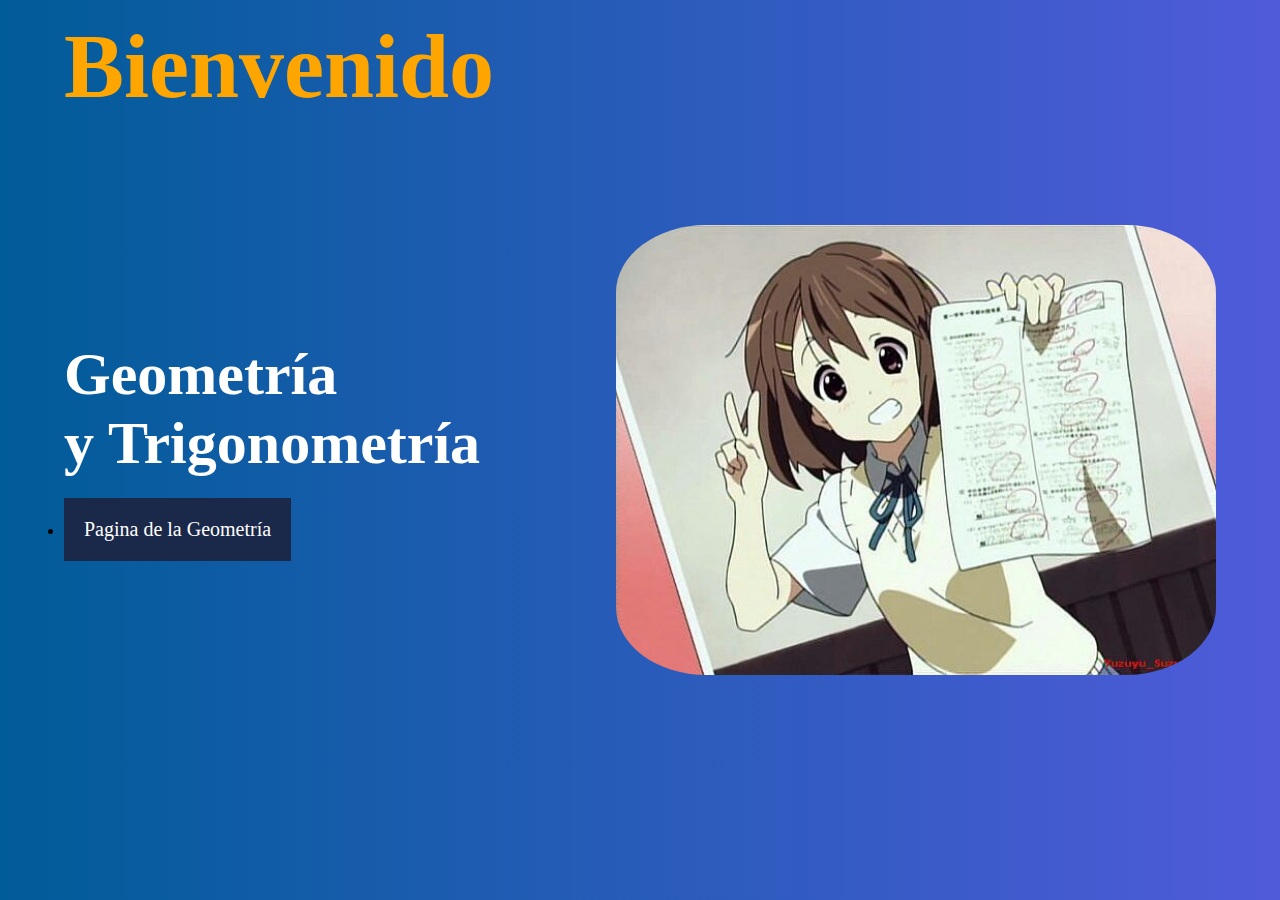
<file: index.html>
<!DOCTYPE html>
<html lang="es">
<head>
    <meta charset="UTF-8">
    <meta name="viewport" content="width=device-width, initial-scale=1.0">
    <title>Fondo animado</title>
    <link rel="stylesheet" href="estilos.css">

</head>
<body>
    <header class="bg_animate">
        <div class="header_nav">
            <div class="contenedor">
                <h1 >Bienvenido </h1>
                <nav>
                    
                  
                   
                </nav>
            </div>
        </div>

        <section class="banner contenedor">
            <secrion class="banner_title">
                <h2>Geometría <br>y Trigonometría  </h2>
            <li>   <a   href="geo.html" class="llamanos">Pagina de la Geometría </a></li> 
            </secrion>
            <div class="banner_img">
                <img src="la.png" alt="">
            </div>
        </section>

        <div class="burbujas">
            <div class="burbuja"></div>
            <div class="burbuja"></div>
            <div class="burbuja"></div>
            <div class="burbuja"></div>
            <div class="burbuja"></div>
            <div class="burbuja"></div>
            <div class="burbuja"></div>
            <div class="burbuja"></div>
            <div class="burbuja"></div>
            <div class="burbuja"></div>
        </div>
    </header>
</body>
</html>
</file>
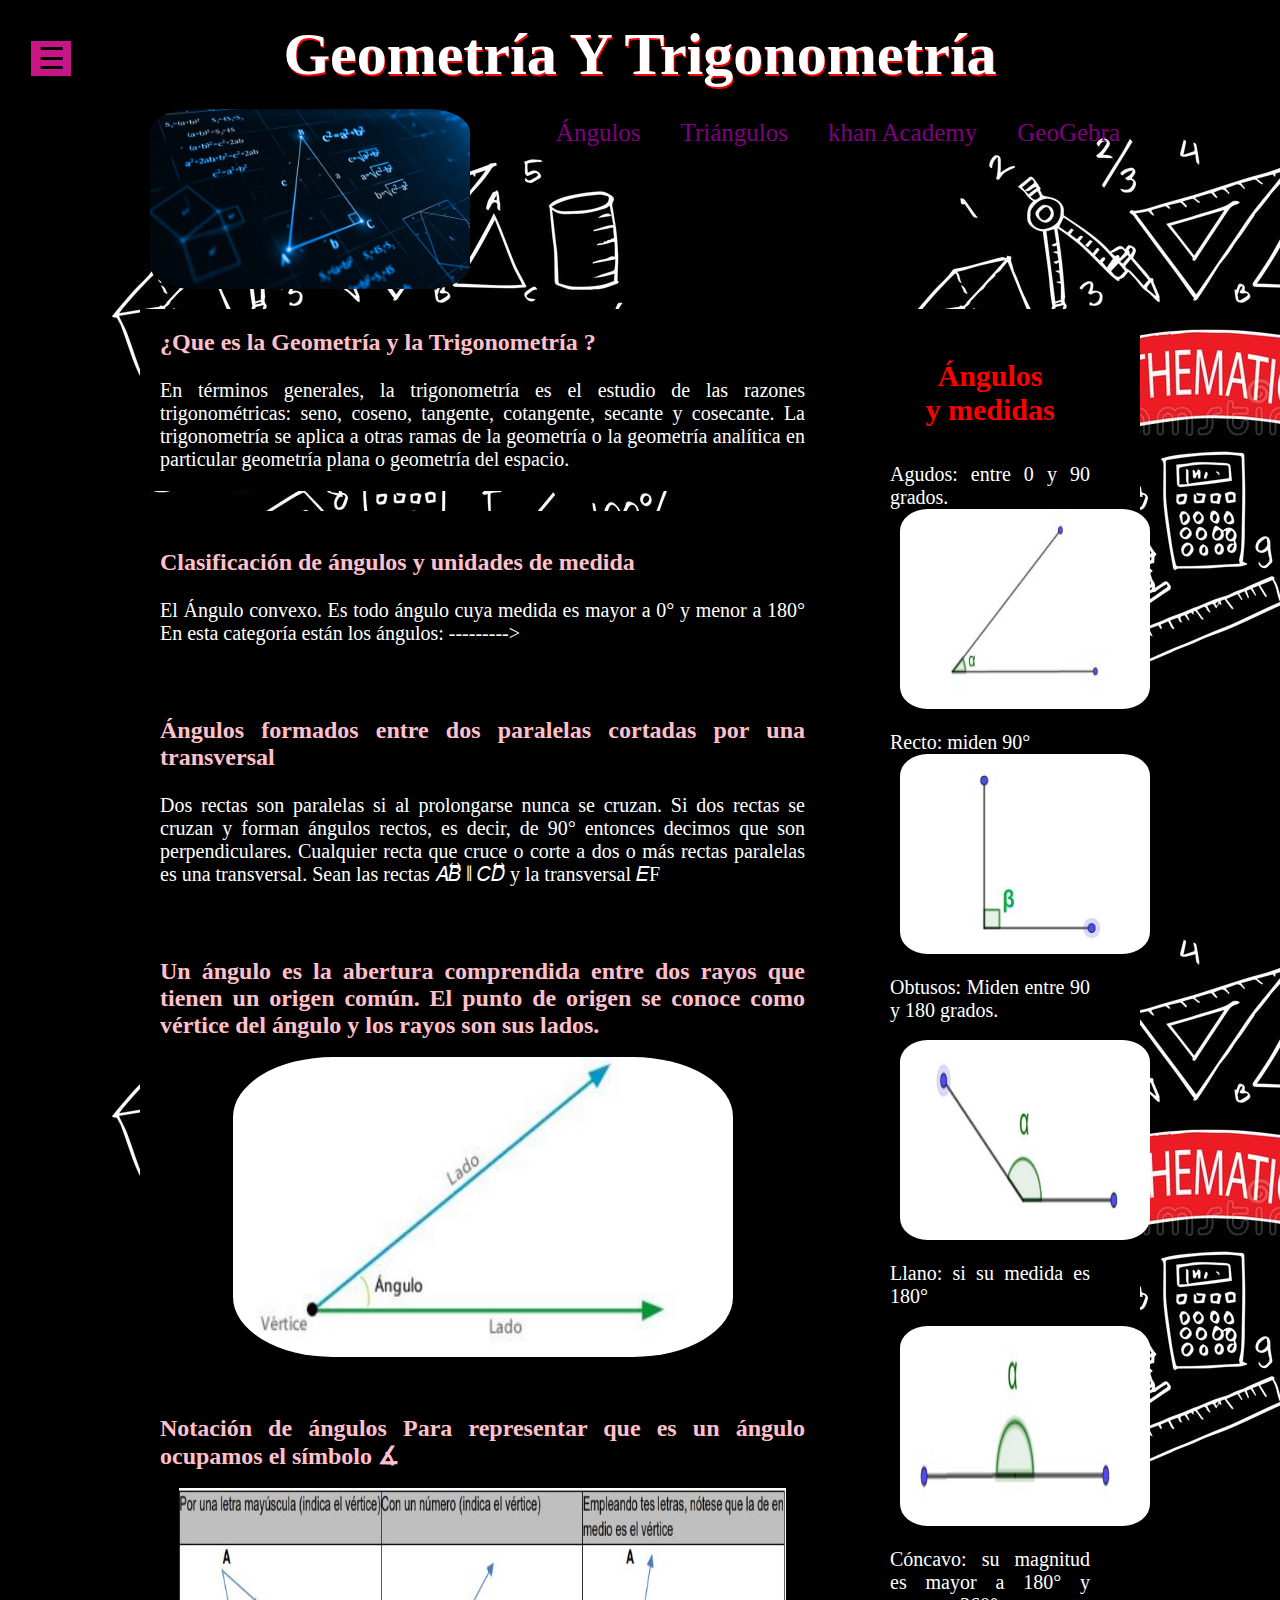
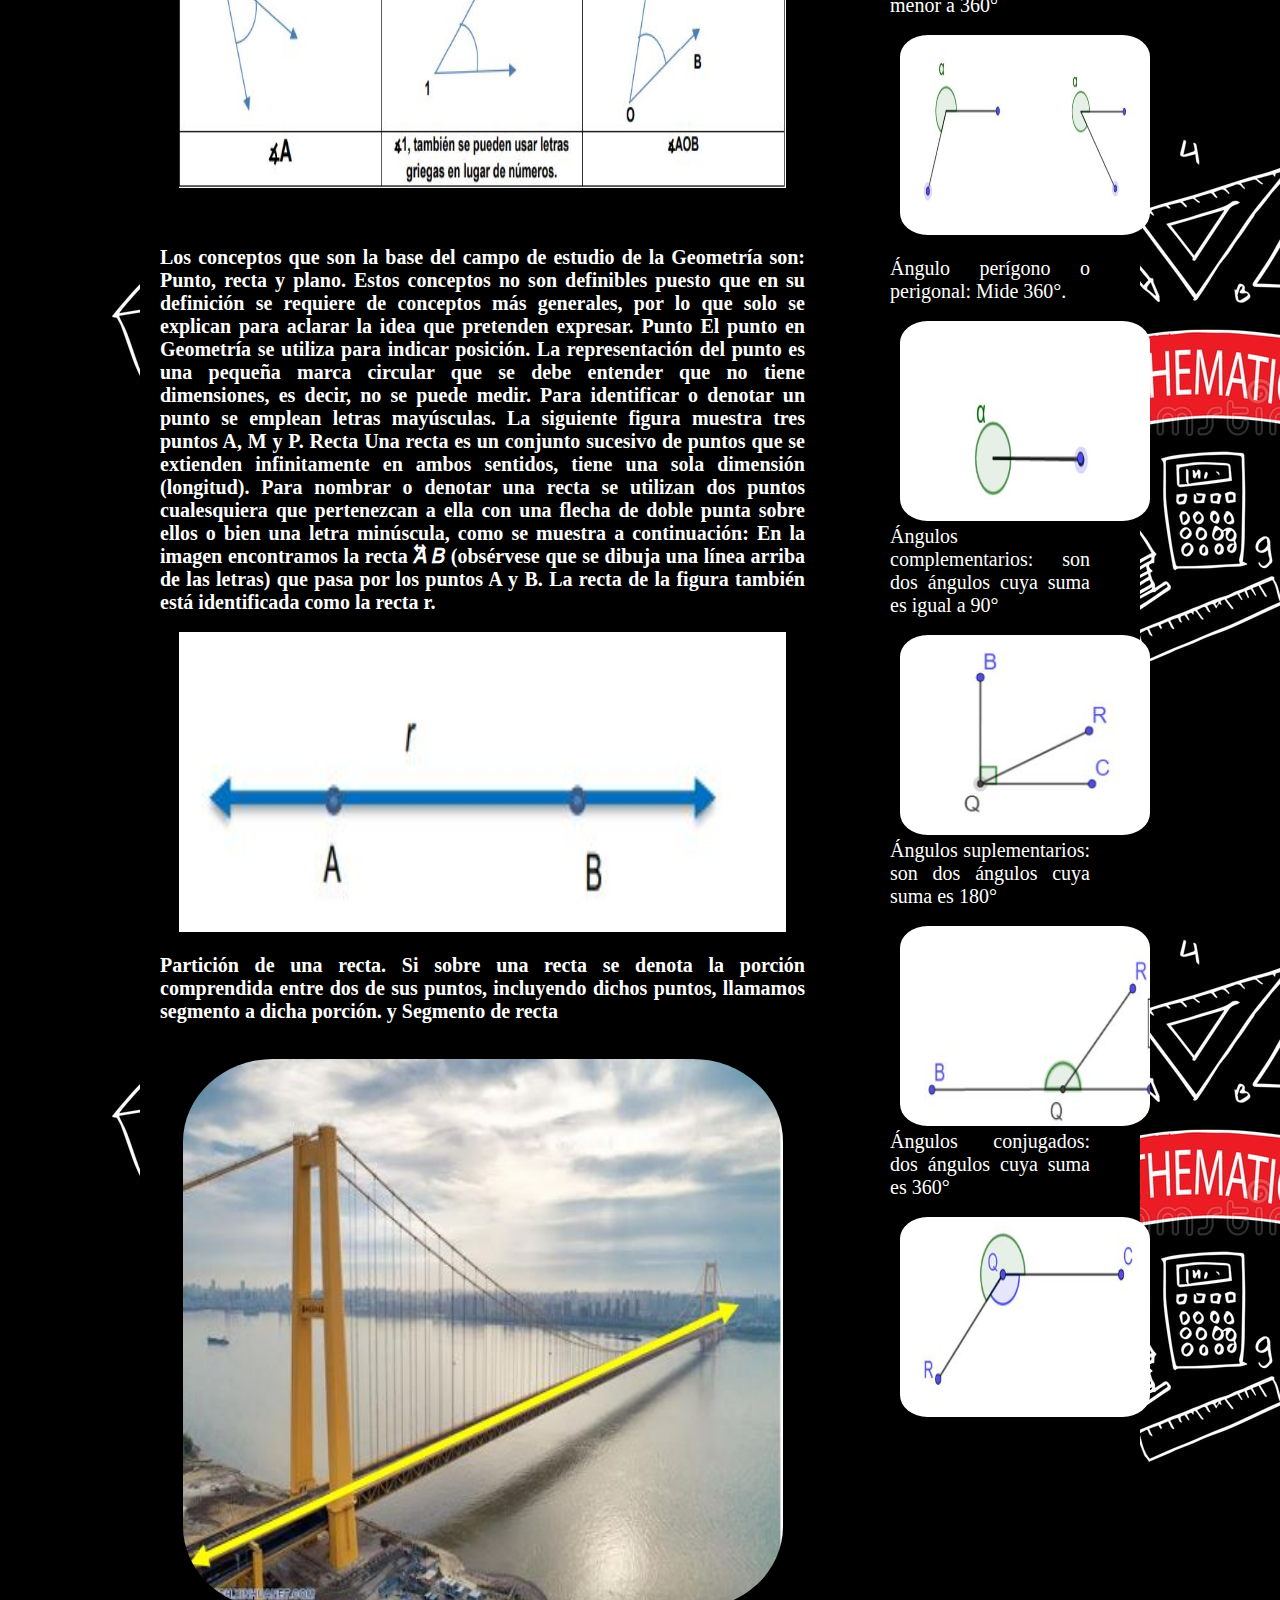
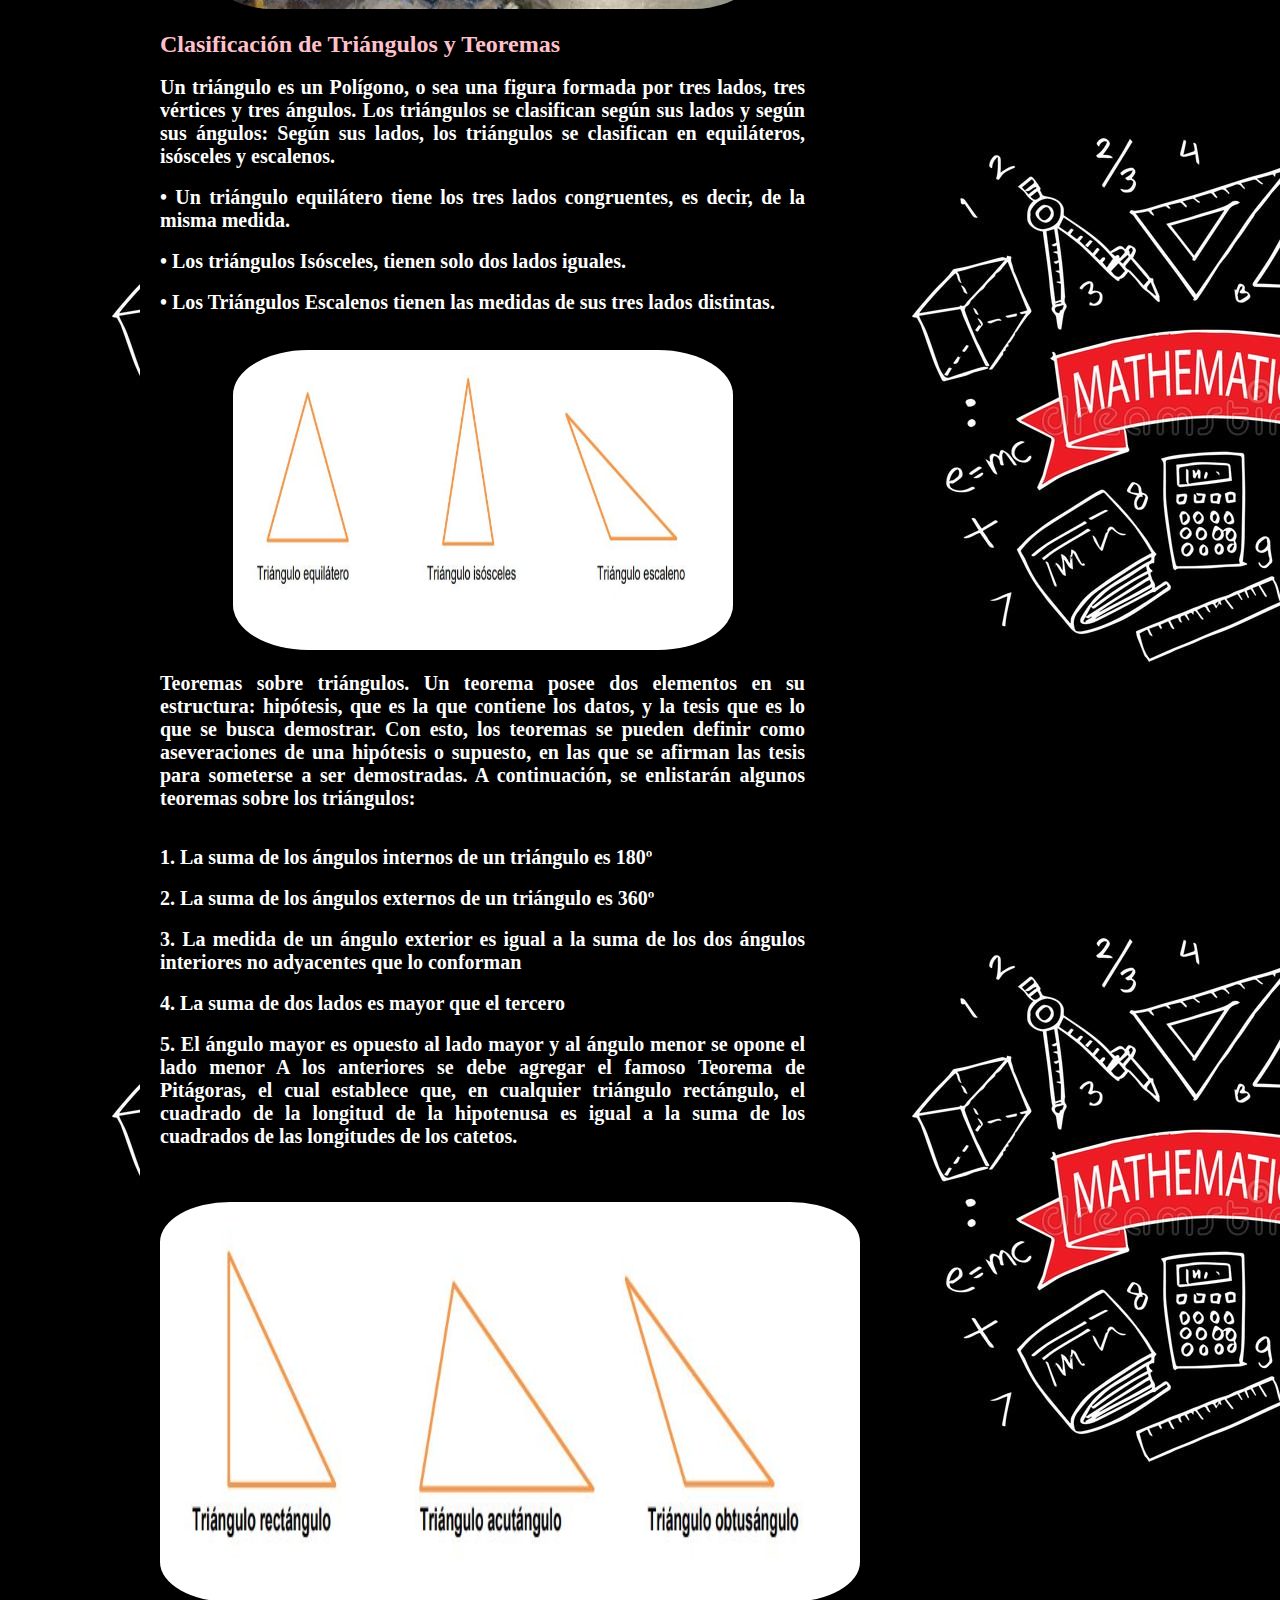
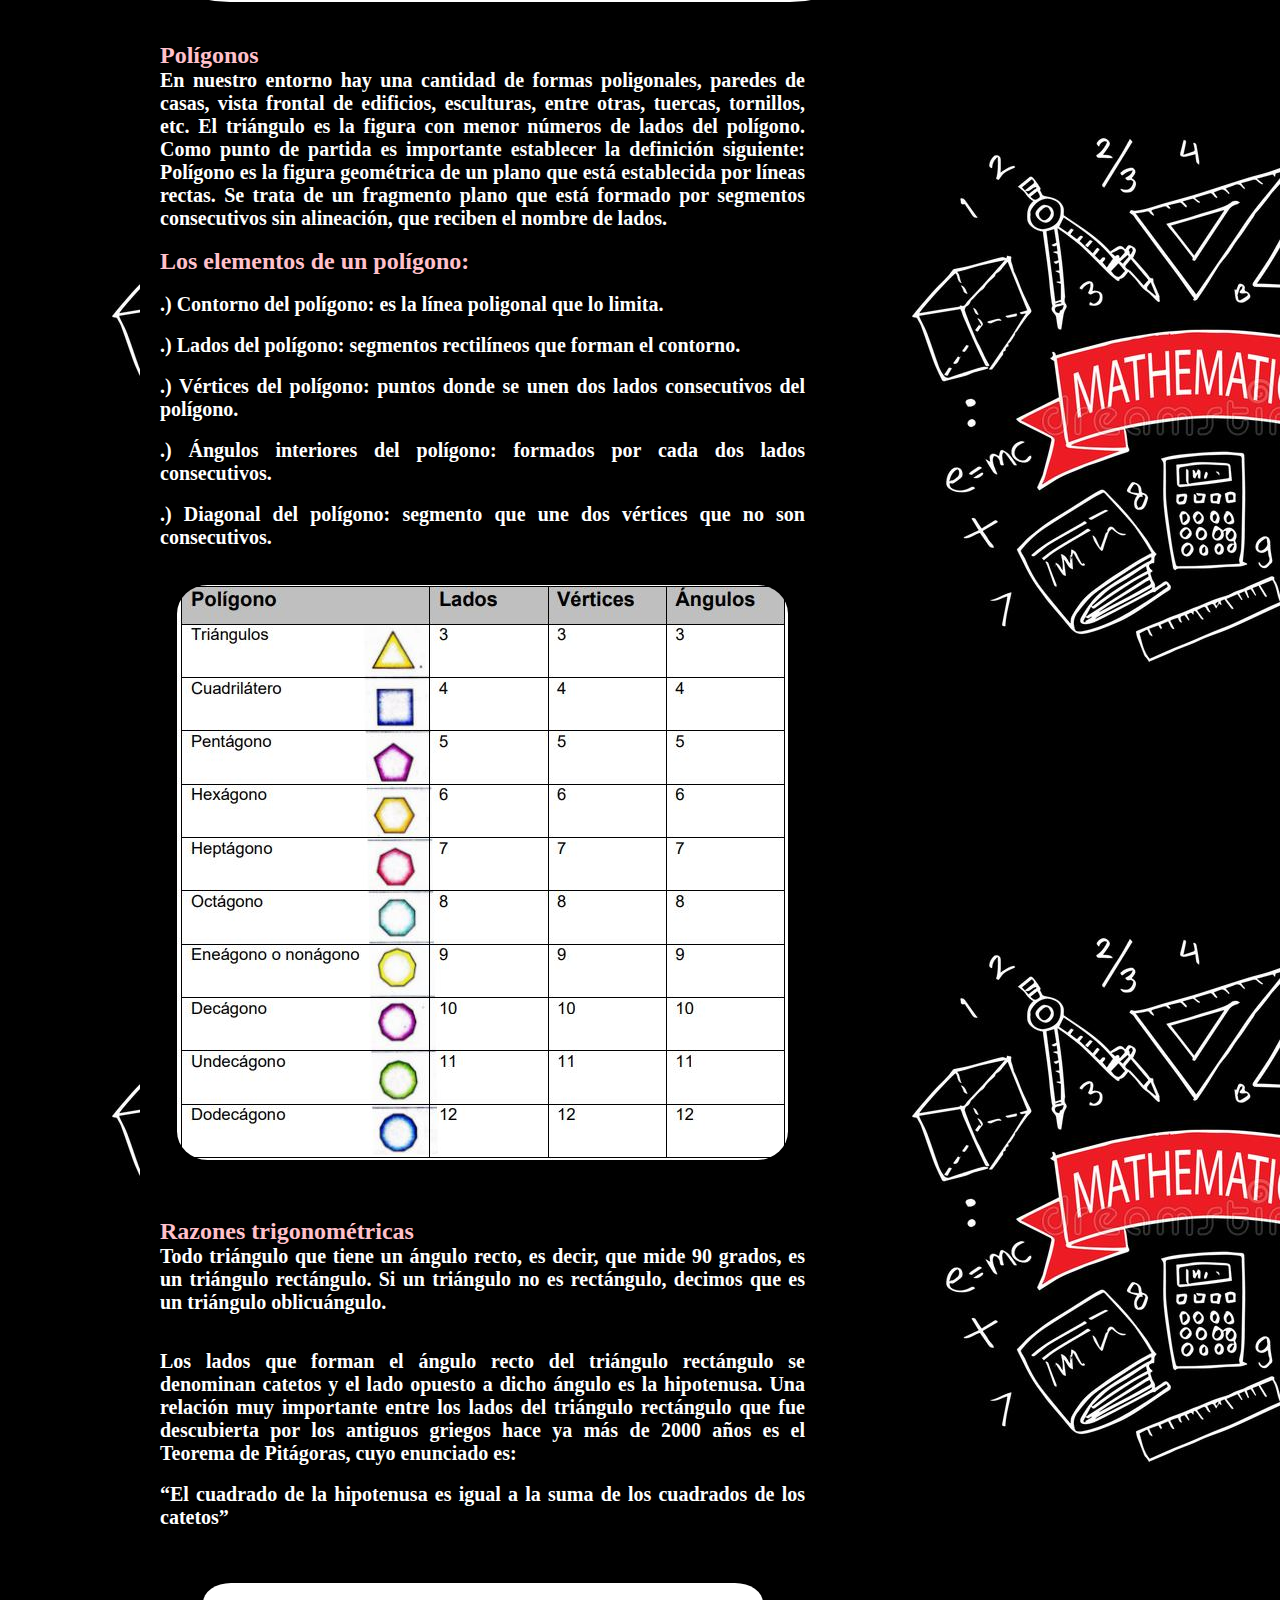
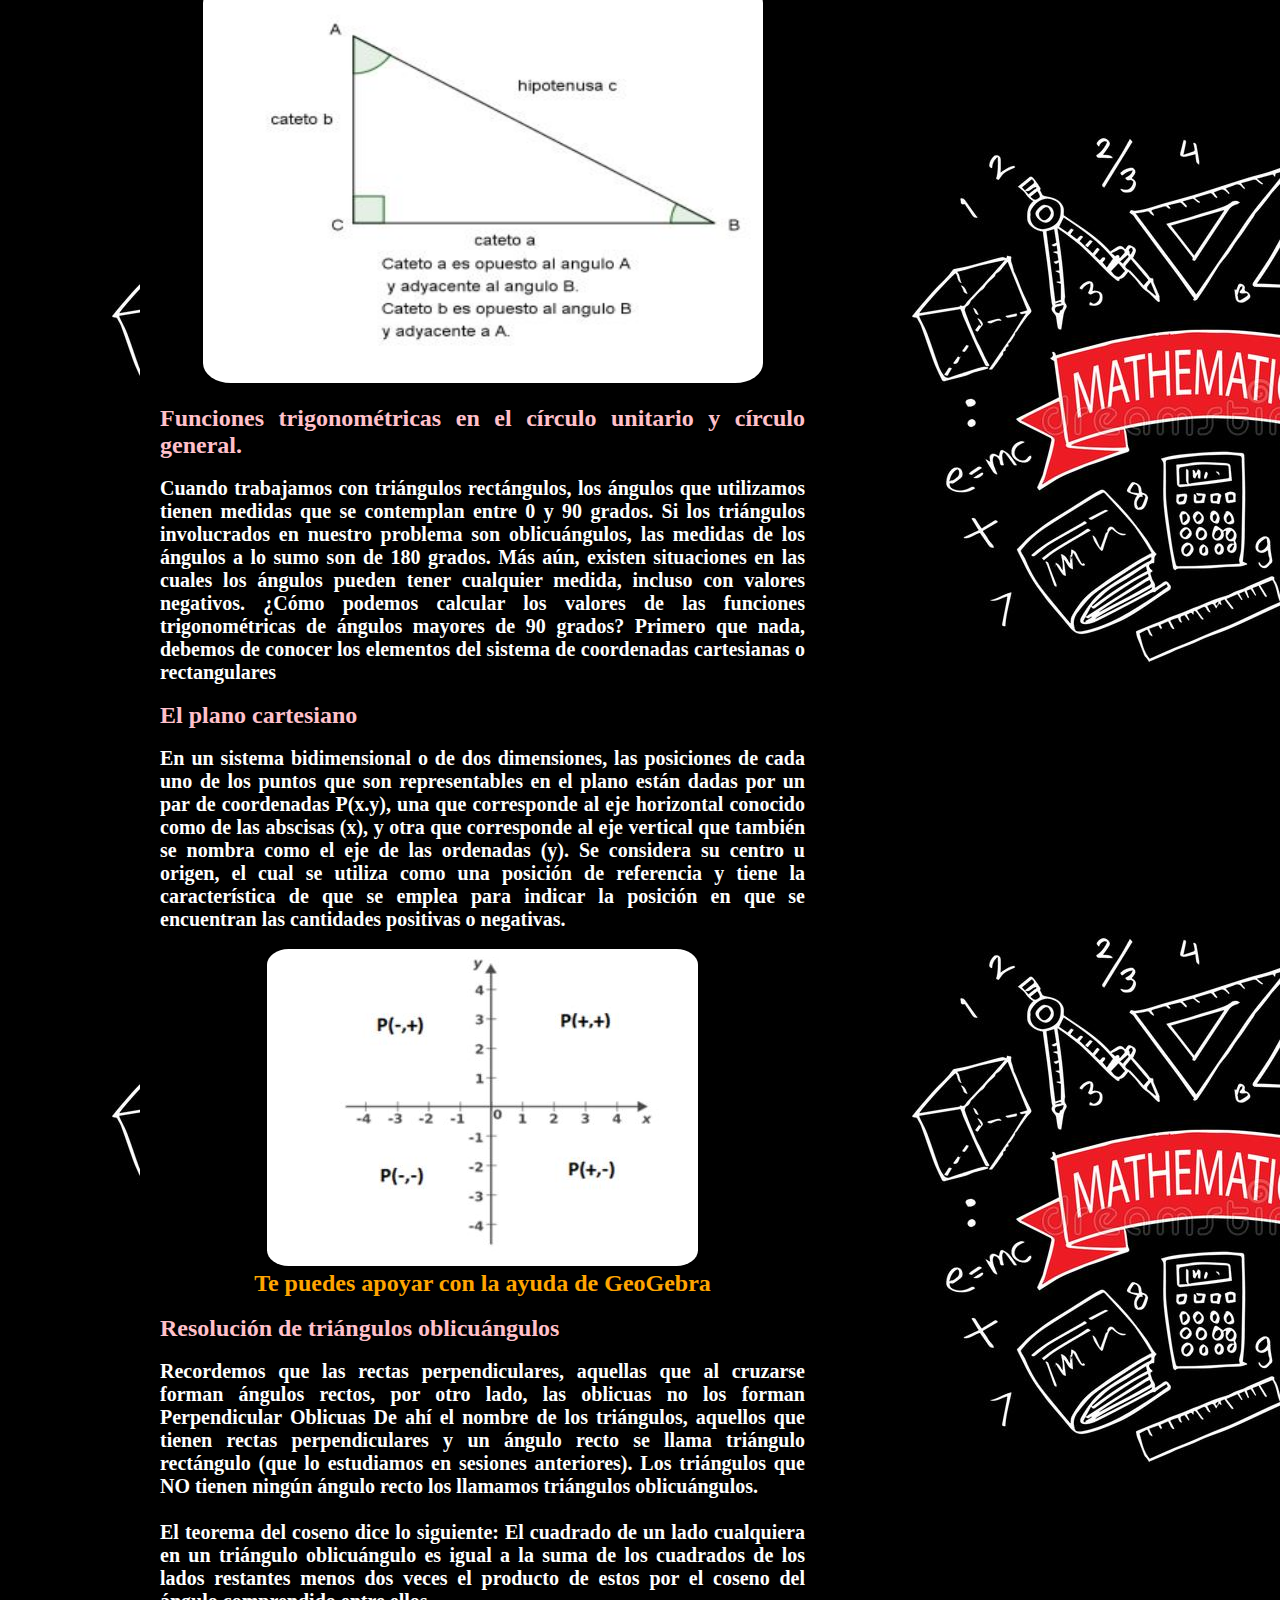
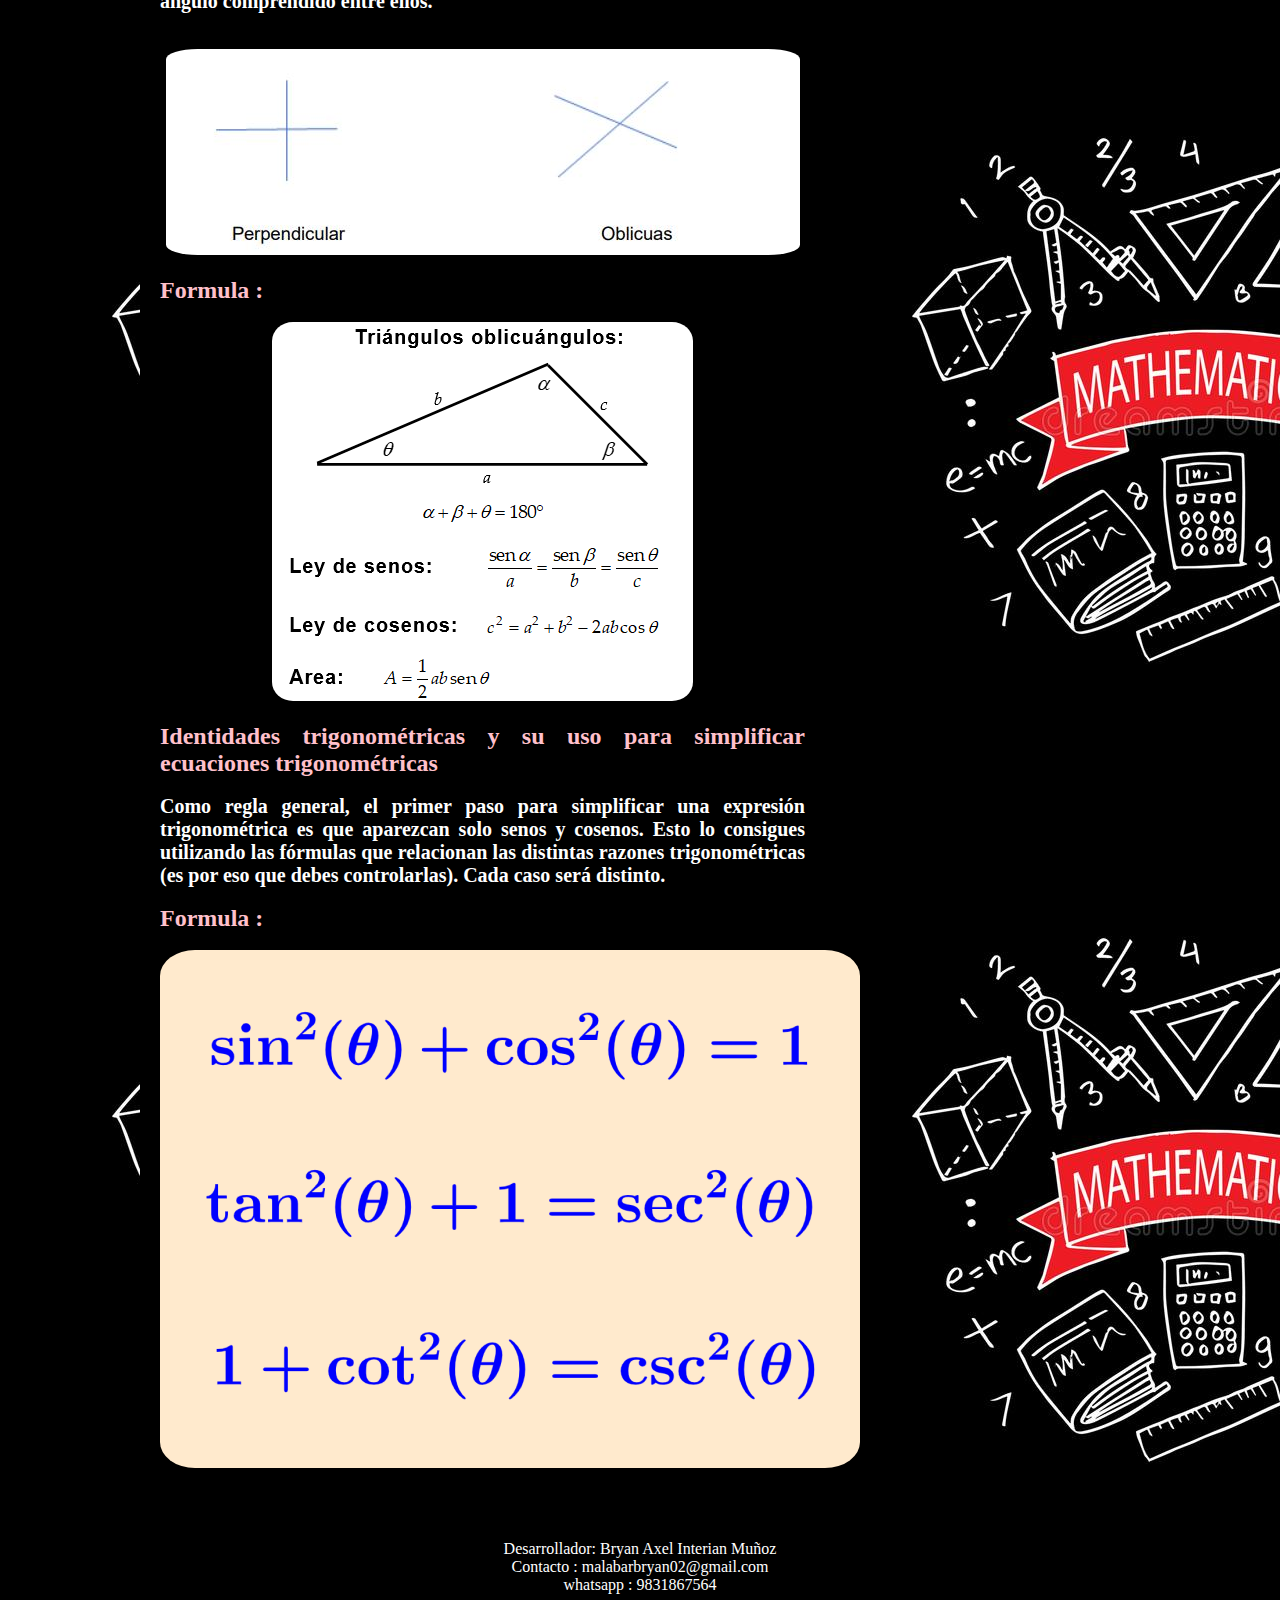
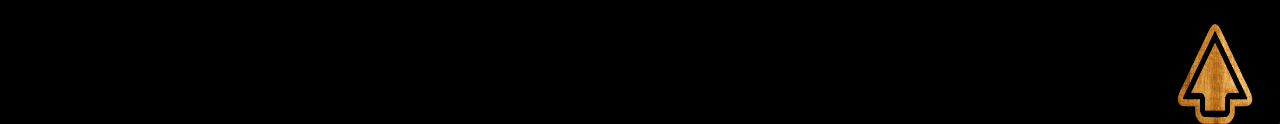
<file: Paginas/index.html>
<!--Desarrollador Bryan Interian  Pagina-->
<!DOCTYPE html>
<html>
<head>
	<title>Geometría Y Trigonometría</title>
	<meta charset="utf-8">
	<link rel="stylesheet" type="text/css" href="Estilos/estilos.css">
	<script type="text/javascript">
		/*Esto es para que una ventana sea multiple en varias ventanas de una pagina web   */
		function proa1() {
 window.open("https://www.youtube.com/watch?v=gGA71O89mHg","","width=1200px,height=700px,left=100px,top=200px");
		

		}
		
		function pro() {
				window.open("https://www.google.com/search?q=triangulos+imagenes&rlz=1C1CHBF_esMX920MX920&sxsrf=ALiCzsZJ9iVTLtLHJCXbQLGc5fFs6YkQfg:1653685109309&source=lnms&tbm=isch&sa=X&ved=2ahUKEwjGw4qMyYD4AhXvVTABHUWACk8Q_AUoAXoECAEQAw&biw=1396&bih=656&dpr=1.38","","width=1200px,height=700px,left=100px,top=200px");
			
	}
		function proa4() {
window.open("https://www.geogebra.org/search/geometria%20y%20trigonometria","","width=1200px,height=700px,left=100px,top=200px");
			
	}

			function proa3() {
				window.open("https://es.khanacademy.org/search?referer=%2Fprofile%2Fme%2Fassignments%2Fteacher%2Fkaid_216911601988010691438447%2Fclass%2F4667814792364032&page_search_query=geomatria+y+trigonometria","","width=1200px,height=700px,left=100px,top=200px");
			
	}

	/*Esto es para que una ventana sea multiple en varias ventanas de una pagina web   */
	</script>


</head>



<body background="imagen/fo.png">
<!--Para ser mas agil en la web  -->
<a name="arriba"  ></a>
<a href="#abajo"></a>
 </a>




<div id="lateral" >
	
<div class="toggle-btn">
	<span>&#9776;</span>
</div>
<!--USO DE LA BARRA LATERAL-->
<ul>
<li><a name="abajo02" href="#arriba02">1.1 Concepto y notación de plano, punto, recta, segmento y semirrecta. </a> </li>
<li><a name="abajo01" href="#arriba01">1.2 Clasificación de ángulos y unidades de medida. </a></li>
	<li><a name="abajo03" href="#arriba03">1.3 Clasificación de Triángulos y Teoremas. </a></li>
    <li><a name="abajo04" href="#arriba04">1.4 Polígonos</a></li>
    <li><a name="abajo05" href="#arriba05">2.1 Razones Trigonométricas </a></li>
    <li><a name="abajo06" href="#arriba06">2.2 Funciones trigonométricas en el círculo unitario y circulo general. </a></li>
   <li><a  name="abajo07" href="#arriba07">2.3 Resolución de triángulos oblicuángulos. 
   	<a></li>
<li><a  name="abajo08" href="#arriba08"> 2.4 Identidades fundamentales Geométrica y Simplificación. </a></li>

</ul>
</div>

<!--USO DE LA BARRA LATERAL-->



<!--Comienza header y div -->	
<div class="contenedor">
<header >  


<h1 class="enca">Geometría Y Trigonometría </h1>

<!--Menu -->
	<div class="logo">
 <img class="image" src="imagen/ima1.jpg" >
	</div>
	<nav>
		<ul>
	<li><a onclick="proa4()" href="#">GeoGebra</a></li>
	<li><a onclick="proa3()" href="#">khan Academy</a></li>
	<li><a onclick="pro()" href="#">Triángulos</a></li>
	<li><a onclick="proa1()" href="#">Ángulos </a></li>
</ul>
	</nav>
<!--Termina menu -->
<br><br><br><br><br>




<section class="main">
	<br><section class="articles">
		<article>
<h2 class="texto1">¿Que es la Geometría y la Trigonometría ?</h2>
<p class="tex" ><br>
En términos generales, la trigonometría es el estudio de las razones trigonométricas: seno, coseno, tangente, cotangente, secante y cosecante. La trigonometría se aplica a otras ramas de la geometría o la geometría analítica en particular geometría plana o geometría del espacio.
</p>
</article>



<!--COMIENZA LAS  TRQ -->
<article>
	<br></a><a href="#abajo01"></a><a name="arriba01">
<h2  class="texto1"> Clasificación de ángulos y unidades de medida</h2>
<p class="tex"  ><br >
El Ángulo convexo. Es todo ángulo cuya medida es mayor a 0° y menor a 180°
En esta categoría están los ángulos: --------->
</p>

<br><br><br><br>

<h2 class="texto1">Ángulos formados entre dos paralelas cortadas por una transversal</h2>
<p class="tex"><br>
Dos rectas son paralelas si al prolongarse nunca se cruzan. Si dos rectas se cruzan y forman ángulos
rectos, es decir, de 90° entonces decimos que son perpendiculares. Cualquier recta que cruce o corte
a dos o más rectas paralelas es una transversal.
Sean las rectas 𝐴𝐵⃡ ∥ 𝐶𝐷⃡ y la transversal 𝐸F
</p>



<br><br><br><br>

<h2 class="texto1">Un ángulo es la abertura comprendida entre dos rayos que tienen un origen común. El punto de origen se conoce como vértice del ángulo y los rayos son sus lados. </h2>

<br>
 <img class="angulo" src="imagen/angulo.png" >



<br><br><br><br>
</a><a href="#abajo02"></a><a name="arriba02">
<h2 class="texto1" >Notación de ángulos
Para representar que es un ángulo ocupamos el símbolo ∡ </h2>

<br>
 <img class="nota" src="imagen/notacion.png" >

<br><br><br><br>

<h2 class="tex" > Los conceptos que son la base del campo de estudio de la Geometría son: Punto, recta y plano.
Estos conceptos no son definibles puesto que en su definición se requiere de conceptos más generales,
por lo que solo se explican para aclarar la idea que pretenden expresar.
Punto
El punto en Geometría se utiliza para indicar posición. La representación del punto es una
pequeña marca circular que se debe entender que no tiene dimensiones, es decir, no se puede medir.
Para identificar o denotar un punto se emplean letras mayúsculas. La siguiente figura muestra tres
puntos A, M y P.
Recta
Una recta es un conjunto sucesivo de puntos que se extienden infinitamente en ambos sentidos,
tiene una sola dimensión (longitud).
Para nombrar o denotar una recta se utilizan dos puntos cualesquiera que pertenezcan a ella
con una flecha de doble punta sobre ellos o bien una letra minúscula, como se muestra a continuación:
En la imagen encontramos la recta 𝐴⃡ 𝐵 (obsérvese que se dibuja una línea arriba de las letras) que pasa
por los puntos A y B. La recta de la figura también está identificada como la recta r.
 </h2>

<br>
 <img class="nota" src="imagen/p1.png" >
<br><br>

<h2 class="tex" > Partición de una recta.
Si sobre una recta se denota la porción comprendida entre dos de sus puntos, incluyendo dichos
puntos, llamamos segmento a dicha porción. y Segmento de recta
 </h2>
<br><br>
 <img class="noti" src="imagen/p2.png" >
<br>


<br>
<a href="#abajo03"></a><a name="arriba03">
<h2 class="texto1"> Clasificación de Triángulos y Teoremas</h2><br>
<h2 class="tex" > Un triángulo es un Polígono, o sea una figura formada por tres lados, tres vértices y tres ángulos. Los
triángulos se clasifican según sus lados y según sus ángulos:
Según sus lados, los triángulos se clasifican en equiláteros, isósceles y escalenos.</h2>
<br>
<h2 class="tex">• Un triángulo equilátero tiene los tres lados congruentes, es decir, de la misma medida.</h2><br>
<h2 class="tex">• Los triángulos Isósceles, tienen solo dos lados iguales. </h2><br>
<h2 class="tex">• Los Triángulos Escalenos tienen las medidas de sus tres lados distintas.</h2><br>
 
<br>
 <img class="angu" src="imagen/iso.png" > <br><br>

<h2 class="tex" >  Teoremas sobre triángulos.
Un teorema posee dos elementos en su estructura: hipótesis, que es la que contiene los datos, y la
tesis que es lo que se busca demostrar. Con esto, los teoremas se pueden definir como aseveraciones
de una hipótesis o supuesto, en las que se afirman las tesis para someterse a ser demostradas. A
continuación, se enlistarán algunos teoremas sobre los triángulos:</h2>
<br>
<br>
<h2 class="tex">1. La suma de los ángulos internos de un triángulo es 180º </h2><br>
<h2 class="tex"> 2. La suma de los ángulos externos de un triángulo es 360º  </h2><br>
<h2 class="tex"> 3. La medida de un ángulo exterior es igual a la suma de los dos ángulos interiores no
adyacentes que lo conforman</h2><br>
<h2 class="tex"> 4. La suma de dos lados es mayor que el tercero  </h2><br>
<h2 class="tex">  5. El ángulo mayor es opuesto al lado mayor y al ángulo menor se opone el lado menor
A los anteriores se debe agregar el famoso Teorema de Pitágoras, el cual establece que, en cualquier
triángulo rectángulo, el cuadrado de la longitud de la hipotenusa es igual a la suma de los cuadrados
de las longitudes de los catetos.  </h2><br>
</h2><br>
 <br>
<img class="angular" src="imagen/pn.png" >
<a href="#abajo04"></a><a name="arriba04">
<br><br>
<h2 class="texto1">   Polígonos</h2>

<h2 class="tex" >  En nuestro entorno hay una cantidad de formas poligonales, paredes de casas, vista
frontal de edificios, esculturas, entre otras, tuercas, tornillos, etc.
El triángulo es la figura con menor números de lados del polígono. Como punto de
partida es importante establecer la definición siguiente:
Polígono es la figura geométrica de un plano que está establecida por líneas rectas. Se trata de un
fragmento plano que está formado por segmentos consecutivos sin alineación, que reciben el nombre
de lados.    </h2>
<br>
<h2 class="texto1"> Los elementos de un polígono:</h2><br>
<h2 class="tex">.) Contorno del polígono: es la línea poligonal que lo limita. </h2><br>
<h2 class="tex"> .) Lados del polígono: segmentos rectilíneos que forman el contorno. </h2><br>
<h2 class="tex"> .) Vértices del polígono: puntos donde se unen dos lados consecutivos del polígono.</h2><br>
<h2 class="tex"> .) Ángulos interiores del polígono: formados por cada dos lados consecutivos.</h2><br>
<h2 class="tex"> .) Diagonal del polígono: segmento que une dos vértices que no son consecutivos.</h2><br><br>
<img class="isoceles" src="imagen/01.png">



<br><br><br><br>
<a href="#abajo05"></a><a name="arriba05">
<h2 class="texto1">Razones trigonométricas </h2>

<h2 class="tex" >  Todo triángulo que tiene un ángulo recto, es decir, que mide 90 grados, es un triángulo
rectángulo. Si un triángulo no es rectángulo, decimos que es un triángulo oblicuángulo.    </h2><br><br>
<h2 class="tex" > Los lados que forman el ángulo recto del triángulo
rectángulo se denominan catetos y el lado opuesto a
dicho ángulo es la hipotenusa.
Una relación muy importante entre los lados del triángulo
rectángulo que fue descubierta por los antiguos griegos
hace ya más de 2000 años es el Teorema de Pitágoras,
cuyo enunciado es:
   </h2><br> 
<h2 class="tex" >   “El cuadrado de la hipotenusa es igual a la suma de los
cuadrados de los catetos” </h2><br><br>


<br>
 <img class="cate" src="imagen/cateto.png" > <br><br>
<a href="#abajo06"></a><a name="arriba06">
<h2 class="texto1">  Funciones trigonométricas en el círculo unitario y círculo general.</h2><br>

<h2 class="tex" >  Cuando trabajamos con triángulos rectángulos, los ángulos que utilizamos tienen medidas que
se contemplan entre 0 y 90 grados. Si los triángulos involucrados en nuestro problema son
oblicuángulos, las medidas de los ángulos a lo sumo son de 180 grados. Más aún, existen situaciones
en las cuales los ángulos pueden tener cualquier medida, incluso con valores negativos.
¿Cómo podemos calcular los valores de las funciones trigonométricas de ángulos mayores de 90
grados? Primero que nada, debemos de conocer los elementos del sistema de coordenadas
cartesianas o rectangulares
   </h2><br> 

<h2 class="texto1">  El plano cartesiano </h2><br>
<h2 class="tex" >  En un sistema bidimensional o de dos dimensiones, las posiciones de cada uno de los puntos que son
representables en el plano están dadas por un par de coordenadas P(x.y), una que corresponde al eje
horizontal conocido como de las abscisas (x), y otra que corresponde al eje vertical que también se
nombra como el eje de las ordenadas (y). Se considera su centro u origen, el cual se utiliza como una
posición de referencia y tiene la característica de que se emplea para indicar la posición en que se
encuentran las cantidades positivas o negativas.
   </h2><br> 
<img class="isoceles" src="imagen/carte.png">
<br>

<h2 > <a onclick="proa4()" href="#" class="texto12">Te puedes apoyar con la ayuda de GeoGebra </a></h2><br>

<a href="#abajo07"></a><a name="arriba07">
<h2 class="texto1">  Resolución de triángulos oblicuángulos </h2><br>

<h2 class="tex" > Recordemos que las rectas perpendiculares, aquellas que al cruzarse forman ángulos rectos, por otro
lado, las oblicuas no los forman
 Perpendicular Oblicuas
De ahí el nombre de los triángulos, aquellos que tienen rectas perpendiculares y un ángulo recto se
llama triángulo rectángulo (que lo estudiamos en sesiones anteriores). Los triángulos que NO tienen
ningún ángulo recto los llamamos triángulos oblicuángulos. <br><br> El teorema del coseno dice lo siguiente: El cuadrado de un lado cualquiera en un triángulo oblicuángulo es igual a la suma de los cuadrados de los lados restantes menos dos veces el producto de estos por el coseno del ángulo comprendido entre ellos.
</h2><br>
<br> 
<img class="isoceles" src="imagen/pepepe.png"> <br><br>
<h2 class="texto1">  Formula :  </h2><br>
<img class="isoceles" src="imagen/archi.png"> <br><br>
<a href="#abajo08"></a><a name="arriba08">
<h2 class="texto1">  Identidades trigonométricas y su uso para simplificar ecuaciones trigonométricas
 </h2><br>
<h2 class="tex" >  Como regla general, el primer paso para simplificar una expresión trigonométrica es que aparezcan solo senos y cosenos. Esto lo consigues utilizando las fórmulas que relacionan las distintas razones trigonométricas (es por eso que debes controlarlas). Cada caso será distinto.
</h2><br>
<h2 class="texto1">  Formula :  </h2><br>
<img class="isoceles" src="imagen/lale.png"> <br><br>

</article>
	</section>
<!--TERMINA LAS  TRQ -->

	<aside>
		<section>
	<h3 class="even">Ángulos    <br> y medidas </h3>



<!--LISTO Las formas -->
<br><br>
<p class="tex">Agudos: entre 0 y 90 grados.</p>
<img class="im" src="imagen/agudo.png">
<br><br>
<p class="tex">Recto: miden 90°</p>
<img class="im" src="imagen/recto.png">
<br><br>
<p class="tex">Obtusos: Miden entre 90 y 180 grados.</p><br>
<img class="im" src="imagen/obtuso.png">
<br><br>
<p class="tex">Llano: si su medida es 180°</p><br>
<img class="im" src="imagen/llano.png">
<br><br>
<p class="tex">Cóncavo: su magnitud es mayor a 180° y menor a 360°</p><br>
<img class="im" src="imagen/concavo.png">
<br><br>
<p class="tex">Ángulo perígono o perigonal: Mide 360°.</p><br>
<img class="im" src="imagen/peri.png">
<p class="tex">Ángulos complementarios: son dos ángulos cuya suma es igual a 90°</p><br>
<img class="im" src="imagen/completo1.png">
<p class="tex"> Ángulos suplementarios: son dos ángulos cuya suma es 180°</p><br>
<img class="im" src="imagen/suple.png">
<p class="tex"> Ángulos conjugados: dos ángulos cuya suma es 360°</p><br>
<img class="im" src="imagen/conju.png">
</aside>
</section>
<!--LISTO Las formas -->






























<!-- Contenido web-->

<!--CONTACTO CON EL PROGRAMADOR DE LA WEB ;  -->
<footer>
	<p>Desarrollador:  Bryan Axel Interian Muñoz</p>
	<p>Contacto : malabarbryan02@gmail.com</p>
	<p>whatsapp : 9831867564</p>

</footer>
</div>

</header><!--Mi header-->

<!--Para ser mas ajil en la web -->
<a name="abajo"></a>
<a href="#arriba" ><img class="arri" src="imagen/ar.png"> 
</a>

</body>
</html>
<!--Desarrollador Bryan Interian; -->
<!--Uso de la barra lateral -->
<script type="text/javascript">
		 
const btnToggle = document.querySelector('.toggle-btn');

btnToggle.addEventListener('click', function () {
  document.getElementById('lateral').classList.toggle('active');
 
});

</script>
<!--Desarrollador Bryan Interian -->



















































































































































<!--Desarrollador Bryan Interian 6 AVPR -
<!DOCTYPE html>
<html>
<head>
	<title>Geometría Y Trigonometría </title>
	<meta charset="utf-8">
	<link rel="stylesheet" type="text/css" href="Estilos/Estilos.css">

</head>

<body bgcolor="black">

	                                       LATERAL USO 
<div id="lateral" >
	
<div class="toggle-btn">
	<span>&#9776;</span>
</div>
<ul>
	<li><img class="un" src="imagenes/ima1.jpg" alt="logotipo" class="logo"></li>
	<li><a href="">1.1 Concepto y notación de plano, punto, recta, segmento y semirrecta. </a> </li>
	<li><a >1.2 Clasificación de ángulos y unidades de medida. </a></li>
	<li><a>1.3 Clasificación de Triángulos y Teoremas. </a></li>
    <li><a>1.4 Polígonos</a></li>
    <li><a>2.1 Razones Trigonométricas </a></li>
    <li><a>2.2 Funciones trigonométricas en el círculo unitario y circulo general. </a></li>
   <li><a>2.3 Signos de las funciones trigonométricas en los cuadrantes del sistema de coordenadas rectangulares.<a></li>
<li><a href=""> 2.4 Identidades fundamentales. </a></li>
<li><a href=""> 2.4  </a></li>



</ul>
</div>
                                       

<h1 class="titulo">Geometría Y Trigonometría  </h1>









<p class="tex">Los Traviesos De Chetumal Unidos por el amor a la música Los Traviesos de Chetumal tienen sus inicios en la colonia 5 de abril de esta misma ciudad, en donde el mayor de los hermanos Víctor Alonso Alcocer Magaña a los 10 adopta por primera vez el instrumento del teclado para empezar a redactar y escribir canciones de su propia inspiración y autoría, así como diseñar y adaptar las notas musicales las cuales se distinguen por abarcar géneros como la cumbia, punta, tropi-románticas, tropical y caribeñas. Con el paso del tiempo, lo que fuera un pasatiempo se convirtió en un pequeño grupo en donde el segundo de los hermanos Nelson Alcocer se incorpora con las percusiones, por su parte el menor de la familia Bryan Axel a sus tan solos 17 años se integra a la agrupación con el instrumento del huiro y como segunda voz del grupo. Juntos los tres hermanos conforman la agrupación musical Los Traviesos de Chetumal, que con su crisma e ingenio, compusieron canciones inspiradas por la vida cotidiana de la Ciudad Capital del Estado de Quintana Roo, algunas de ellas tituladas “Que Gacho que Gacho, La Chica más Bonita de Chetumal y Los Chalanes Holgazanes” entre otras, las cuales hasta ahora conforman más de 40 composiciones inéditas y registradas legalmente como auditoria, composición e interpretación del mayor de los hermanos Alonso Alcocer. Uno de sus grandes éxitos es “El Panati” surge cuando Los Traviesos de Chetumal y el señor José Ignacio López Uc quien es intérprete bohemio y se dedica a la panadería artesanal, coinciden por primera vez en una presentación en la Sistema Quintanarroense de Comunicación Social (SQCS), debido a que José Ignacio hacia la presentación de su pan artesanal en forma de Manatí el cual hace llamar Panatí, debido a este encuentro, los Traviesos de Chetumal toman inspiración para la gran composición de la canción “El Panati”. Otro de sus grandes éxitos y el más reciente, que se encuentra sonando actualmente entre gran parte de esta Ciudad de Chetumal es la titulada “La Tortuconcha Chetumaleña”, canción inspirada nuevamente en el pan artesanal en forma de tortuga elaborado por el señor Ignacio López, que deriva de uno de los memes más virales en las redes sociales y del cual, los Traviesos de Chetumal demostrando su gran talento e ingenio llegan a la creación de esta contagiosa melodía al ritmo de punta, canción que ha sido escuchada en toda la península de Yucatán, Belice, Baja California, Oaxaca y Estado de México, a través del programa “Exprésate con Los Traviesos de Chetumal” transmitido por Facebook.
</p>





















</body>
</html>


<script type="text/javascript">
		 
const btnToggle = document.querySelector('.toggle-btn');

btnToggle.addEventListener('click', function () {
  document.getElementById('lateral').classList.toggle('active');
 
});

</script>

-->
</file>
<file: Paginas/Estilos/estilos.css>
/*Desarrollador Bryan Interian*/
*{
	margin: 0;
	padding: 0;

}

header {/*Estilo header*/
	/*background-color: purple;
	width: 1280px;
	height: 1900px;
	border-radius: 3%;*/
	text-align: center;
	font-family: comic sans ms;
    margin: auto;
 }

header nav ul{
	list-style: none;
}
header nav ul li{
	float: right;
}


header nav ul li a{
	padding: 10px 20px;
	display: block;
	color:purple;
	text-decoration: none;
	font-family: forte;
	font-size: 25px;
}
/*Efecto menu*/
header nav ul li a:hover{
	background:indianred;
	border-radius: 12%;
		/*background:rgb(0,255,0,.5);*/
	color:orange;
	box-shadow: 0px 10px 20px rgba(255,255,255,1);
}

header, .main, footer{

	width: 600%;
	max-width: 1000px;
	margin: 20px auto;
}
.main .articles{
	width:68.5% ;
	float: left;
	margin-right: 1.5%

}

.main .articles article{
	background:black;
	padding: 20px;
	margin-bottom: 20px;
}

aside{
	width: 30%;
	background:black;
	float: left;
	padding: 50px;
	box-sizing: border-box;

}

footer{
	background:#000;
	color: #fff;
	clear: both;
	padding: 10px 0px;
	text-align: center;
}

.tex{
	text-align: justify;
	color:white ;
font-size: 20px;
}

.image{
	width: 320px;
	height: 180px;
	border-radius:13%;
    float: left;
    margin-left :10px;
    margin-bottom: 20px;
}
.im{
	width: 250px;
	height:200px;
	border-radius: 11%;
	margin-left: 10px;



}
.enca{
	 margin-bottom: 20px;
	 font-size: 60px;
	text-align: center;
	font-family:italic;
	color: white;
   text-shadow: 1px 2px red;
}


/*Uso de barra lateral*/
#lateral{

position: fixed;
width: 200px;
height: 100%;
background:black;
left: -200px;
transition: all 500ms linear;
}

#lateral.active{
	left: 0;
}


#lateral ul li {
	color: rgba(230,230,230.9);
	text-align: center;
	padding: 15px 10px;
	list-style: none;
	border-bottom: 1px solid rgba(100,100,100.3);
     font-family: comic sans ms;
   color: white;
}
 ul li a:hover{
	background:indianred;
	border-radius: 12%;
		color:white;
	box-shadow: 0px 10px 20px rgba(255,255,255,1);
}

.logo{
	border-radius: 50%;
	display: block;
	margin:0 auto;
}

#lateral .toggle-btn{
	position: absolute;
	left: 230px;
    top: 20px;
    cursor: pointer;


}
.un{
	width: 190px;
	height: 190px;
	border-radius: 50%;
}
#lateral .toggle-btn span{
display: block;
width: 40px;
text-align: center;
font-size: 30px;
border: 1px solid #000;
background-color: #c71585;


}
a{
	text-decoration: none;
	color: navy;
}
.even{
	text-align: center;
	font-family: algerian;
	font-size: 30px;
	color:red;
}
.dis{
	width: 190px;
	height: 180px;
	border-radius: 15%;
}

.arri{
	float: right;
	width: 130px;
	height: 100px;
}
.music{
	float: right;
	border-radius: 1%;
	color: red;
	outline-color: red;
	width:50%;
	position: relative;
	top:10px;
	left:0px;
	text-align:left;
	float:left;
	width: 80%;
	margin: 10px;
	opacity: 0.9;
}
.parr{
	float: right;
	margin-left: 100px;
	color:	#b22222;
	font-size: 20px;
}

.gal1{
	float: left;

}

.ig{
	float: left;
	text-align: justify;
}

.texto1{
	color: pink;
	text-align: justify;
}
.tex{
	text-align: justify;
}

.angulo{
	width: 500px;
	height: 300px;
	border-radius: 20%;
}
.nota{
	width: 607px;
	height:300px;
}
.texto01{
	text-align: left;
	color:white;
}
.pi{
	border-radius: 15%;
}

.noti{
	border-radius: 15%;
	width: 600px;
	height: 550px;
}

.angu{
	width: 500px;
	height: 300px;
	border-radius: 15%;
}
.angular{
	width: 700px;
	height: 400px;
	border-radius: 10%;
}
.isoceles{
	width: 100px
	height:100px;
	border-radius: 5%;
}
.cate{
	width: 560px;
	height: 400px;
	border-radius: 5%;
}
.texto12{
	color: orange;
}





















/*Desarrollador Bryan Interian*/











































/*Desarrollador Bryan Interian 
.titulo{
	color: white;
	text-align: center;
	font-size: 60px;
	font-family:AR CENA;
	border: 9px solid purple;
box-shadow: 0px 10px 20px rgba(255,255,255,1);
}



/*Uso de barra lateral
#lateral{

position: fixed;
width: 180px;
height: 100%;
background:black;
left: -200px;
transition: all 500ms linear;
border: 9px solid purple;
box-shadow: 0px 10px 20px rgba(255,255,255,1);
}

#lateral.active{
	left: 0;
}


#lateral ul li {
	color: rgba(230,230,23+0.9);
	text-align: center; /**Uso de la barra lateral texto 
	padding: 15px 10px;
	list-style: none;
	border-bottom: 1px solid rgba(100,100,100.3);
     font-family: comic sans ms;
   color: navy;

}
 ul li a:hover{
	background:indianred;
	border-radius: 50%;
		color:white;
	box-shadow: 0px 10px 20px rgba(255,255,255,1);
}

.logo{
	border-radius: 50%;
	display: block;
	margin:0 auto;
}

#lateral .toggle-btn{
	position: absolute;
	left: 230px;
    top: 20px;
    cursor: pointer;


}
.un{
	width: 120px;
	height: 120px;
	border-radius: 50%;
}
#lateral .toggle-btn span{
display: block;
width: 40px;
text-align: center;
font-size: 30px;
border: 1px solid #000;
background-color: #c71585;


}
a{
	text-decoration: none;
	color: navy;
}

.tex{
	color: orange;
}



*/

















/*Desarrollador Bryan Interian */
</file>
<file: estilos.css>
*{
    margin: 0;
    padding: 0;
    box-sizing: border-box;
}

body{
    font-family: 'Roboto', 'Sans serif';
}

.contenedor{
    width: 90%;
    max-width: 1200px;
    margin: auto;
}

.bg_animate{
    width: 100%;
    height: 100vh;
    background: linear-gradient(to right, #005C98, #505BDA);
    position: relative;
    overflow: hidden;
}

.header_nav{
    width: 100%;
    position: absolute;
    top: 0;
    left: 0;
}

.header_nav .contenedor{
    display: flex;
    justify-content: space-between;
    align-items: center;
    padding: 15px 0;
}

.header_nav h1{
   
    font-family: 'AR CENA';
    color: orange;
    font-size: 90px;
}

.header_nav nav a{
    color: #fff;
    text-decoration: none;
    margin-right: 10px;
}

.banner{
    display: flex;
    justify-content: space-between;
    align-items: center;
    height: 100%;
}

.banner_title h2{
    color: #fff;
    font-size: 60px;
    font-weight: 800;
    margin-bottom: 20px;
}

.banner_title .llamanos{
    color: #fff;
    font-size: 20px;
    text-decoration: none;
    display: inline-block;
    background: #1A2849;
    padding: 20px;
}

.banner_img{
    animation: movimiento 2.5s linear infinite;
}

.banner_img img{
    width: 600px;
    display: block;
 border-radius: 15%;
}

/* burbujas */

.burbuja{
    border-radius: 50%;
    background: #fff;
    opacity: .3;

    position: absolute;
    bottom: -150;
    
    animation: burbujas 3s linear infinite ;
}

.burbuja:nth-child(1){
    width: 80px;
    height: 80px;
    left: 5%;
    animation-duration: 3s;
    animation-delay: 3s;
}

.burbuja:nth-child(2){
    width: 100px;
    height: 100px;
    left: 35%;
    animation-duration: 3s;
    animation-delay: 5s;
}

.burbuja:nth-child(3){
    width: 20px;
    height: 20px;
    left: 15%;
    animation-duration: 1.5s;
    animation-delay: 7s;
}

.burbuja:nth-child(4){
    width: 50px;
    height: 50px;
    left: 90%;
    animation-duration: 6s;
    animation-delay: 3s;
}

.burbuja:nth-child(5){
    width: 70px;
    height: 70px;
    left: 65%;
    animation-duration: 3s;
    animation-delay: 1s;
}

.burbuja:nth-child(6){
    width: 20px;
    height: 20px;
    left: 50%;
    animation-duration: 4s;
    animation-delay: 5s;
}

.burbuja:nth-child(7){
    width: 20px;
    height: 20px;
    left: 50%;
    animation-duration: 4s;
    animation-delay: 5s;
}

.burbuja:nth-child(8){
    width: 100;
    height: 100px;
    left: 52%;
    animation-duration: 5s;
    animation-delay: 5s;
}

.burbuja:nth-child(9){
    width: 65px;
    height: 65px;
    left: 51%;
    animation-duration: 3s;
    animation-delay: 2s;
}

.burbuja:nth-child(10){
    width: 40px;
    height: 40px;
    left: 35%;
    animation-duration: 3s;
    animation-delay: 4s;
}


@keyframes burbujas{
    0%{
        bottom: 0;
        opacity: 0;
    }
    30%{
        transform: translateX(30px);
    }
    50%{
        opacity: .4;
    }
    100%{
        bottom: 100vh;
        opacity: 0;
    }
}

@keyframes movimiento{
    0%{
        transform: translateY(0);
    }
    50%{
        transform: translateY(30px);
    }
    100%{
        transform: translateY(0);
    }
}
</file>
